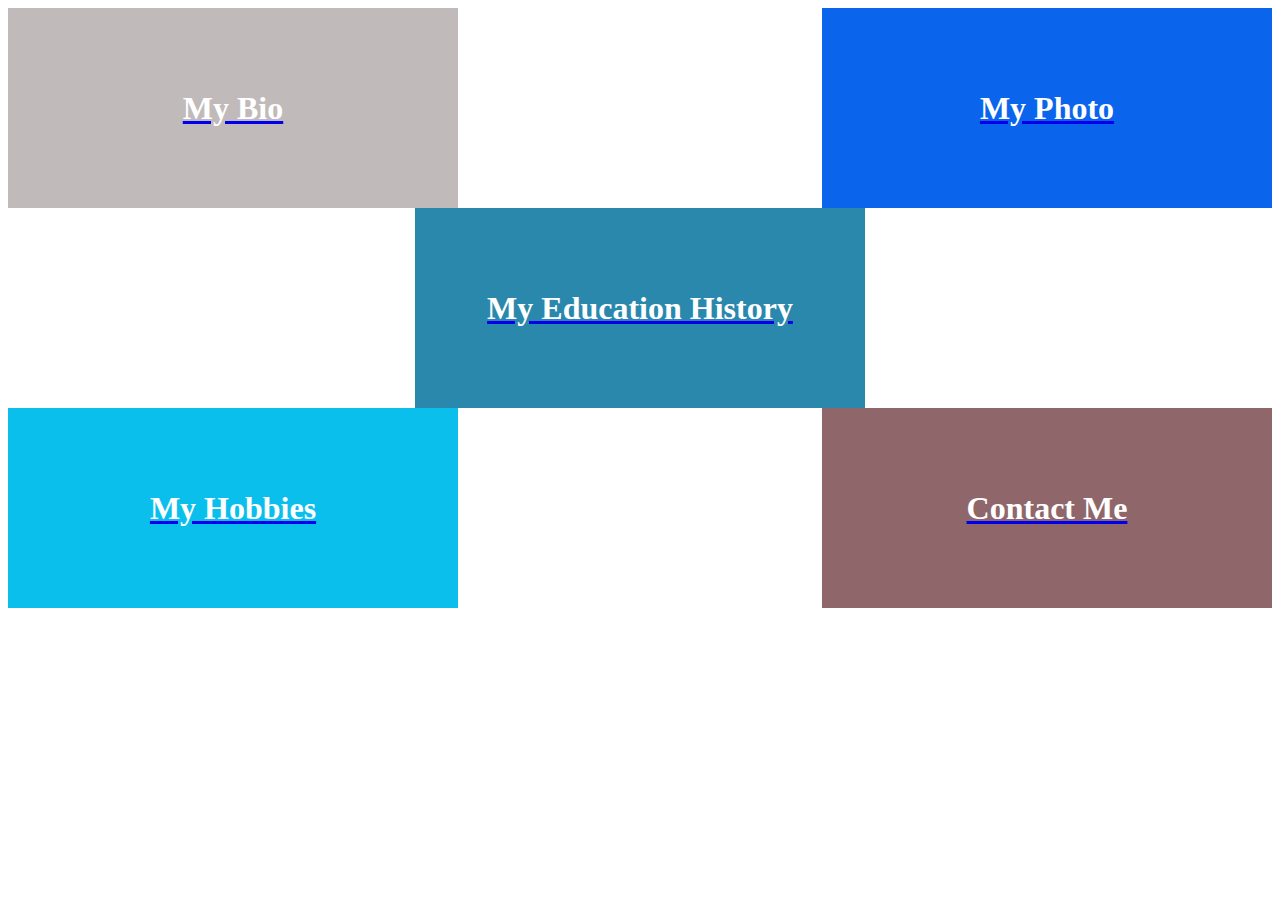
<file: index.html>
<!DOCTYPE html>
<html lang="en">
<head>
    <meta charset="UTF-8">
    <meta http-equiv="X-UA-Compatible" content="IE=edge">
    <meta name="viewport" content="width=device-width, initial-scale=1.0">
    <link rel="stylesheet" href="css/styles.css">
    <link rel="icon" type="image/x-icon" href="images/favicon.ico">
    <title>SP Mujuni | Home</title>
</head>
<body>
<div class="top">
    <a href="pages/bio.html">
        <div class="bio"><h1>My Bio</h1></div>
    </a>
    <div class="blank"></div>
    <a href="pages/photo.html">
        <div class="photo"><h1>My Photo</h1></div>
    </a>
</div>

<div class="middle">
    <div class="blank"></div>
    <a href="pages/educ.html">
        <div class="educ"><h1>My Education History</h1></div>
    </a>
    <div class="blank"></div>
</div>

<div class="bottom">
    <a href="pages/hobbies.html">
        <div class="hobbies"><h1>My Hobbies</h1></div>
    </a>
    <div class="blank"></div>
    <a href="pages/contact.html">
        <div class="contact"><h1>Contact Me</h1></div>
    </a>
</div>        
</body>
</html>
</file>
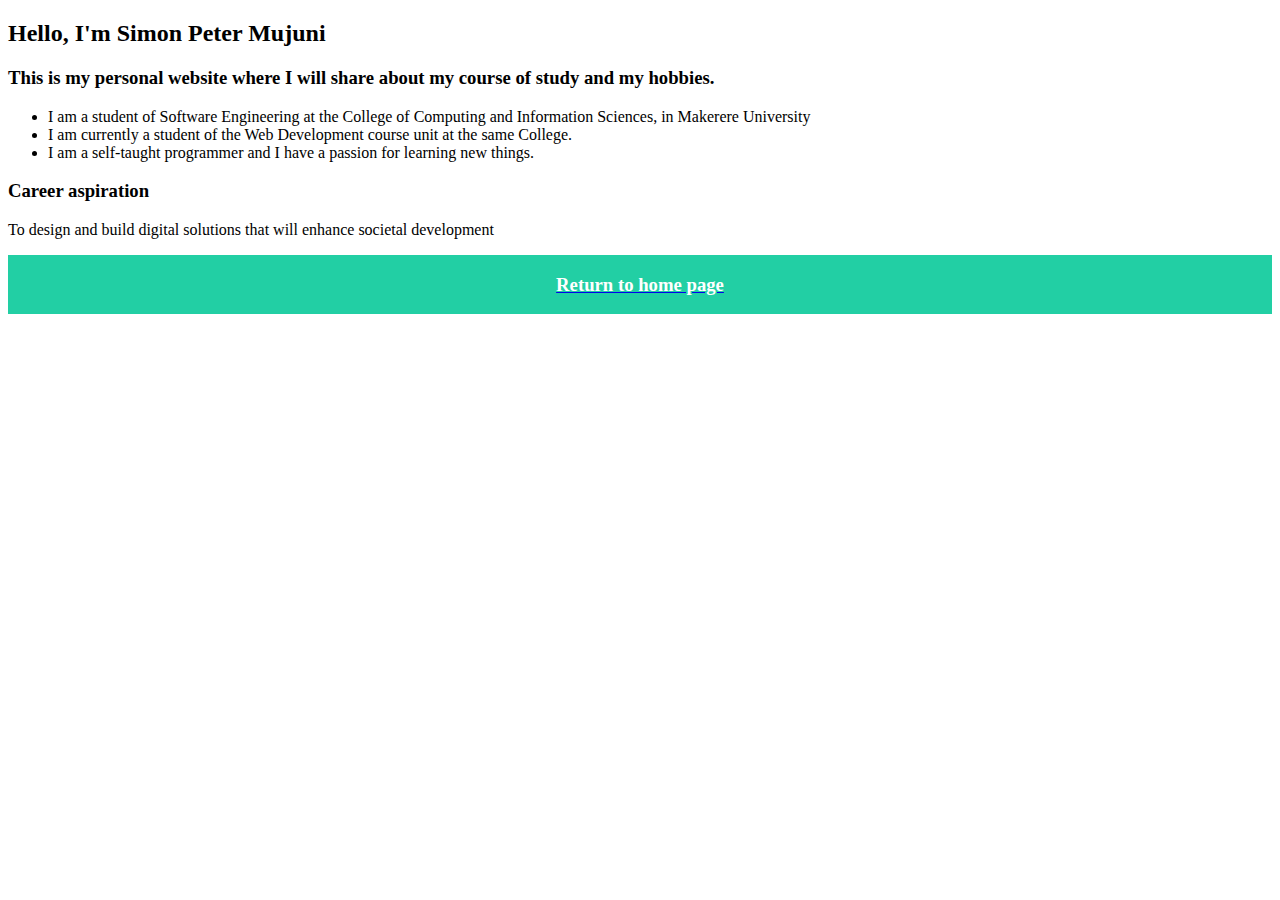
<file: pages/bio.html>
<!DOCTYPE html>
<html lang="en">
<head>
    <meta charset="UTF-8">
    <meta http-equiv="X-UA-Compatible" content="IE=edge">
    <meta name="viewport" content="width=device-width, initial-scale=1.0">
    <link rel="stylesheet" href="../css/styles.css">
    <link rel="icon" type="image/x-icon" href="../images/favicon.ico">
    <title>SP Mujuni | Bio</title>
</head>
<body>
    <h2>Hello, I'm Simon Peter Mujuni</h2>
    <h3>This is my personal website where I will share about my course of study and my hobbies.</h3>
        <ul>
            <li>I am a student of Software Engineering at the College of Computing and Information Sciences, in Makerere University</li>
            <li>I am currently a student of the Web Development course unit at the same College.</li>
            <li>I am a self-taught programmer and I have a passion for learning new things.</li>
        </ul>
    <h3>Career aspiration</h3>
    <p>
        To design and build digital solutions that will enhance societal development
    </p>
    <a href="../index.html"><footer>
        <h3>Return to home page</h3>
    </footer></a>
    
</body>
</html>
</file>
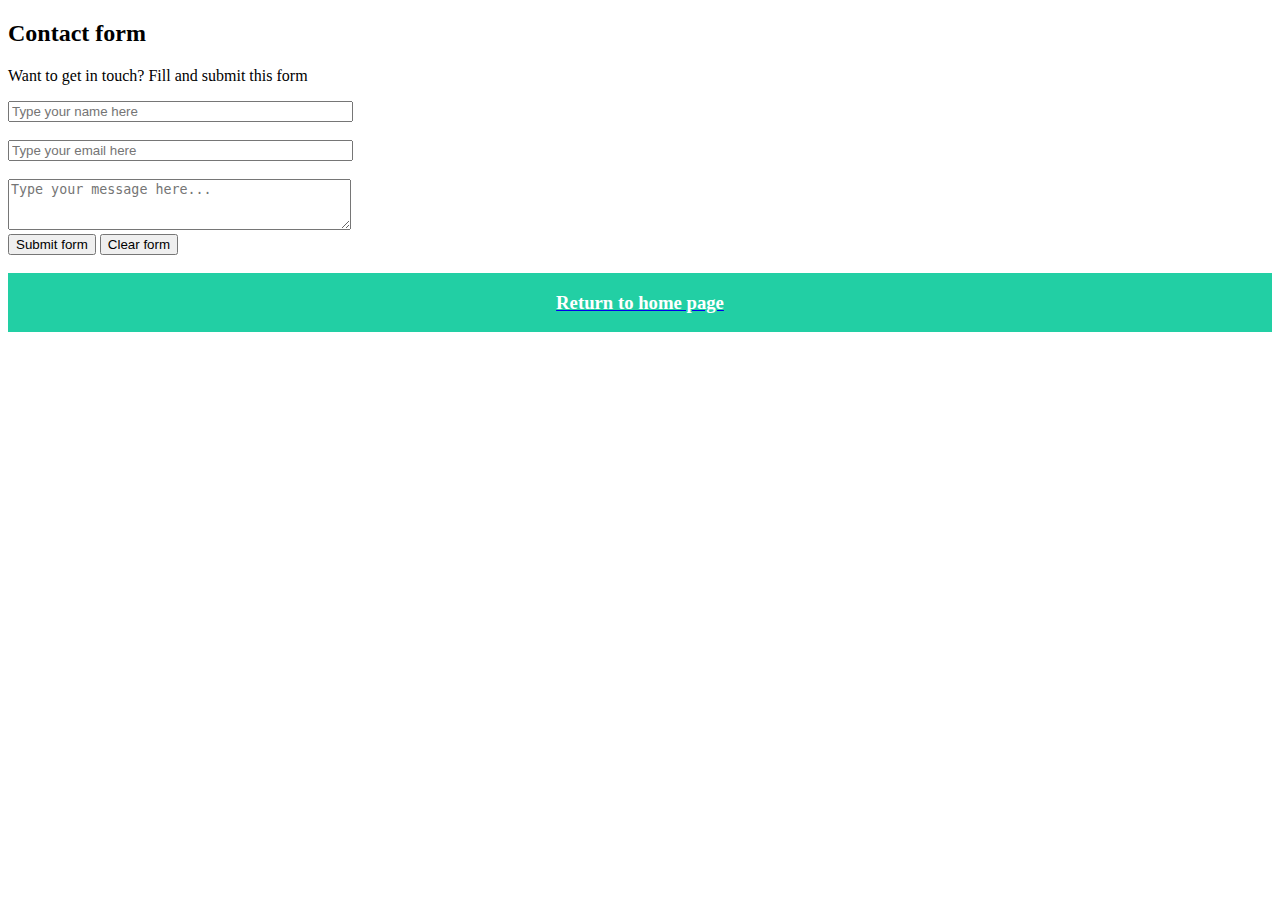
<file: pages/contact.html>
<!DOCTYPE html>
<html lang="en">
<head>
    <meta charset="UTF-8">
    <meta http-equiv="X-UA-Compatible" content="IE=edge">
    <meta name="viewport" content="width=device-width, initial-scale=1.0">
    <link rel="stylesheet" href="../css/styles.css">
    <link rel="icon" type="image/x-icon" href="../images/favicon.ico">
    <title>SP Mujuni | Contact</title>
</head>
<body>
    <h2>Contact form</h2>
        <form action="mailto:smujuni99@gmail.com" method="POST" autocomplete="off">
            <p>Want to get in touch? Fill and submit this form</p> 
            <input type="text" name="name" size="40" placeholder="Type your name here" required><br><br>
            <input type="email" name="email" size="40" placeholder="Type your email here" required><br><br>
            <textarea name="message" placeholder="Type your message here..." rows="3" cols="40" required></textarea><br>
            <input type="submit" value="Submit form">
            <input type="reset" value="Clear form">
        </form>
        <br>
    <a href="../index.html"><footer>
        <h3>Return to home page</h3>
    </footer></a>
    
</body>
</html>
</file>
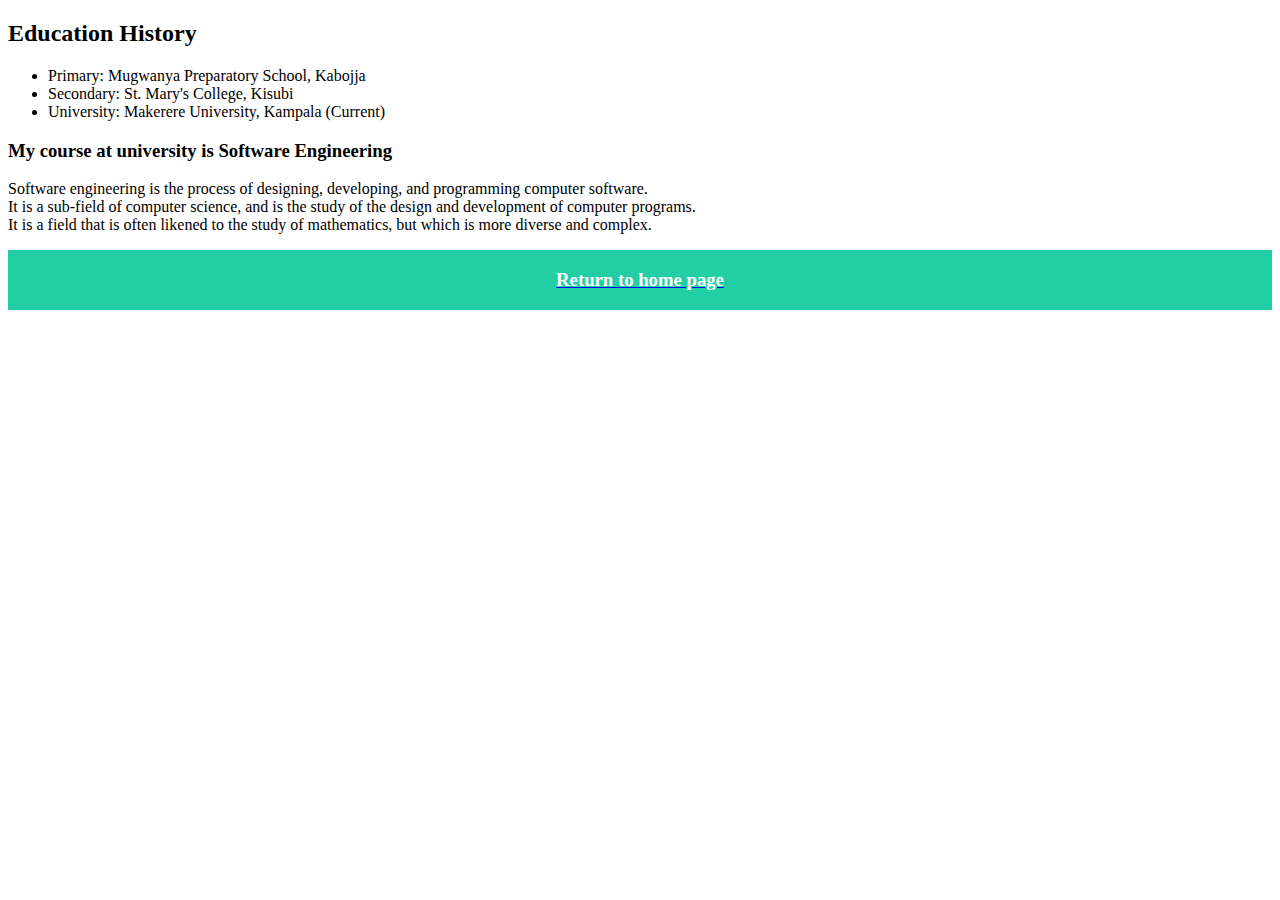
<file: pages/educ.html>
<!DOCTYPE html>
<html lang="en">
<head>
    <meta charset="UTF-8">
    <meta http-equiv="X-UA-Compatible" content="IE=edge">
    <meta name="viewport" content="width=device-width, initial-scale=1.0">
    <link rel="stylesheet" href="../css/styles.css">
    <link rel="icon" type="image/x-icon" href="../images/favicon.ico">
    <title>SP Mujuni | Education</title>
</head>
<body>  
    <div class="educ-body">
        <h2>Education History</h2>    
        <ul>
            <li>Primary: Mugwanya Preparatory School, Kabojja</li>
            <li>Secondary: St. Mary's College, Kisubi</li>
            <li>University: Makerere University, Kampala (Current)</li>
        </ul>
    
    <h3>My course at university is Software Engineering</h3>
        <p>
            Software engineering is the process of designing, developing, and programming computer software.<br>
            It is a sub-field of computer science, and is the study of the design and development of computer programs.<br>
            It is a field that is often likened to the study of mathematics, but which is more diverse
            and complex.
        </p>
    </div>
    <a href="../index.html"><footer>
        <h3>Return to home page</h3>
    </footer></a>  
     
</body>
</html>
</file>
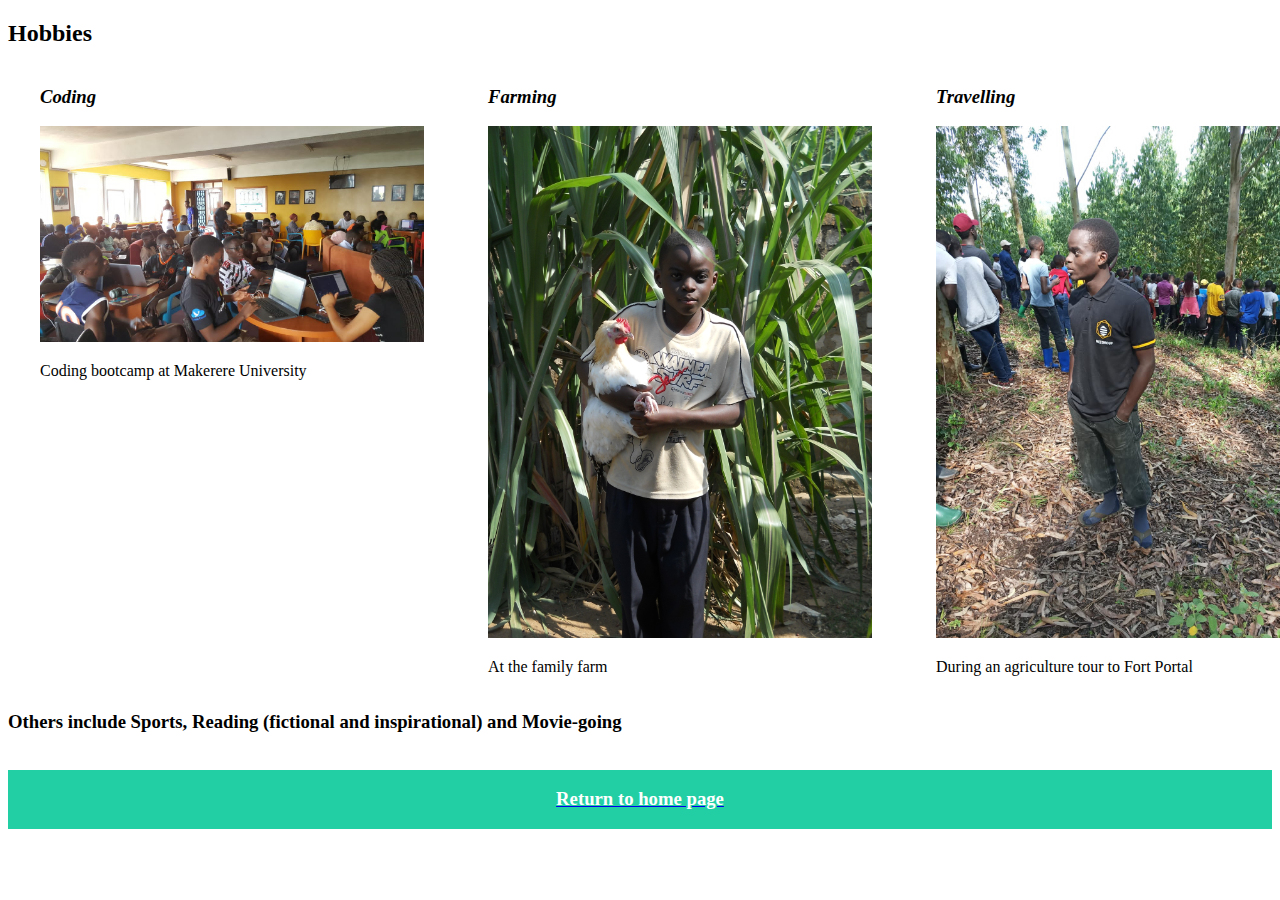
<file: pages/hobbies.html>
<!DOCTYPE html>
<html lang="en">
<head>
    <meta charset="UTF-8">
    <meta http-equiv="X-UA-Compatible" content="IE=edge">
    <meta name="viewport" content="width=device-width, initial-scale=1.0">
    <link rel="stylesheet" href="../css/styles.css">
    <link rel="icon" type="image/x-icon" href="../images/favicon.ico">
    <title>SP Mujuni | Hobbies</title>
</head>
<body>
        <h2>Hobbies</h2>
        <div class="hobbs">
            <div class="hobbs-1">
                <h3><b><i>Coding</i></b></h3>
                <img src="../images/coding.jpg" width="384" height="216" alt="Photo of me in a coding bootcamp">
                <p>Coding bootcamp at Makerere University</p>
            </div>
            <div class="hobbs-2">
                <h3><b><i>Farming</i></b></h3>
                <img src="../images/farming.JPG" width="384" alt="Photo of me holding a Chicken for Christmas">
                <p>At the family farm</p>                
            </div>
            <div class="hobbs-3">
                <h3><b><i>Travelling</i></b></h3>
                <img src="../images/travelling.jpg" width="384" alt="Photo of me in a forest project">
                <p>During an agriculture tour to Fort Portal</p>
            </div>
        </div>
                
        <h3><b>Others include Sports, Reading (fictional and inspirational) and Movie-going</b></h3>
        <br>

    <a href="../index.html"><footer>
        <h3>Return to home page</h3>
    </footer></a>
    
</body>
</html>
</file>
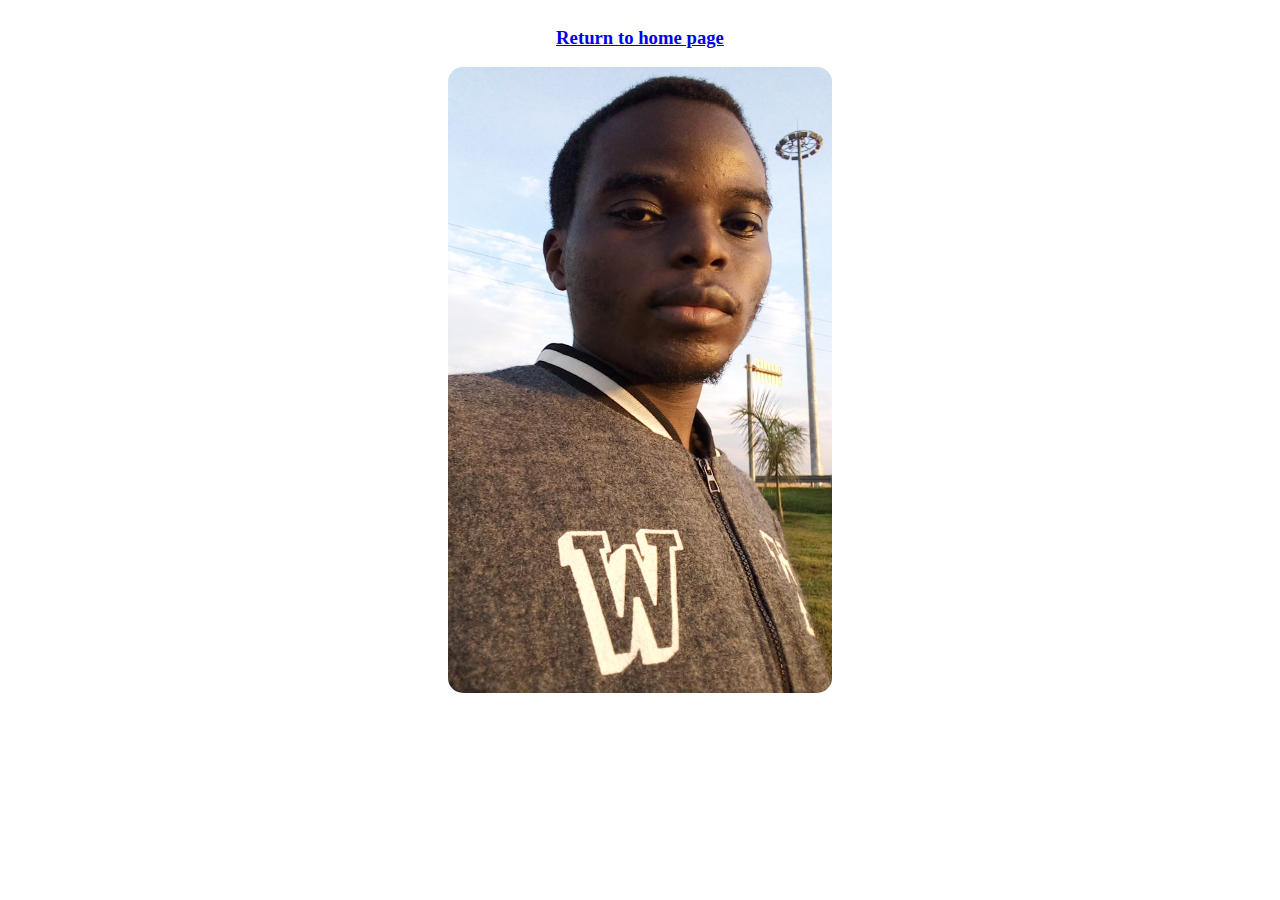
<file: pages/photo.html>
<!DOCTYPE html>
<html lang="en">
<head>
    <meta charset="UTF-8">
    <meta http-equiv="X-UA-Compatible" content="IE=edge">
    <meta name="viewport" content="width=device-width, initial-scale=1.0">
    <link rel="stylesheet" href="../css/styles.css">
    <link rel="icon" type="image/x-icon" href="../images/favicon.ico">
    <title>SP Mujuni | Photo</title>
</head>
<body>

    <header>
        <a href="../index.html"><h3>Return to home page</h3></a>
    </header>

    <div class="profile">
        <img src="../images/profile.jpg" width="384" height="626" alt="Photo of Simon Peter Mujuni"/>
    </div>

</body>
</html>
</file>
<file: css/styles.css>
/* landing page */
.top, .middle, .bottom{
    height: 200px;
    display: flex;
}

.bio, .photo, .educ, .hobbies, .contact{
    width:450px;
    height: 200px;
    display: flex;
    justify-content: center;
    align-items: center;
    color: white;
}

.blank{
    width:  450px;
    height: 200px;
}

.bio:hover{
   
    background-color: rgb(48, 42, 42);
}
.bio{
    background-color: rgb(192, 186, 186);
}

.photo:hover{
    background-color: rgb(5, 109, 36);
}
.photo{
    background-color: rgb(11, 101, 236);
}

.educ:hover{
    background-color: rgb(151, 140, 36);
}
.educ{
    background-color: rgb(42, 136, 173);
}

.hobbies:hover{
    background-color: rgb(209, 65, 29);
}
.hobbies{
    background-color: rgb(11, 191, 236);
}

.contact:hover{
    background-color: rgb(250, 7, 7);
}
.contact{
    background-color: rgb(143, 103, 107);
}

/* profile page */
.profile, header{
    display: flex;
    justify-content: center;
    align-items: center;
}

footer{
    display: flex;
    justify-content: center;
    align-items: center;
    background-color: rgb(34, 207, 164);
}

a footer{
    color: rgb(255, 255, 255);
}

.profile img{
    border-radius: 15px;
}

/* hobbies page */
.hobbs{
    display: flex;
}

.hobbs-1, .hobbs-2, .hobbs-3{
    margin-left: 2rem;
    margin-right: 2rem;
}
</file>
